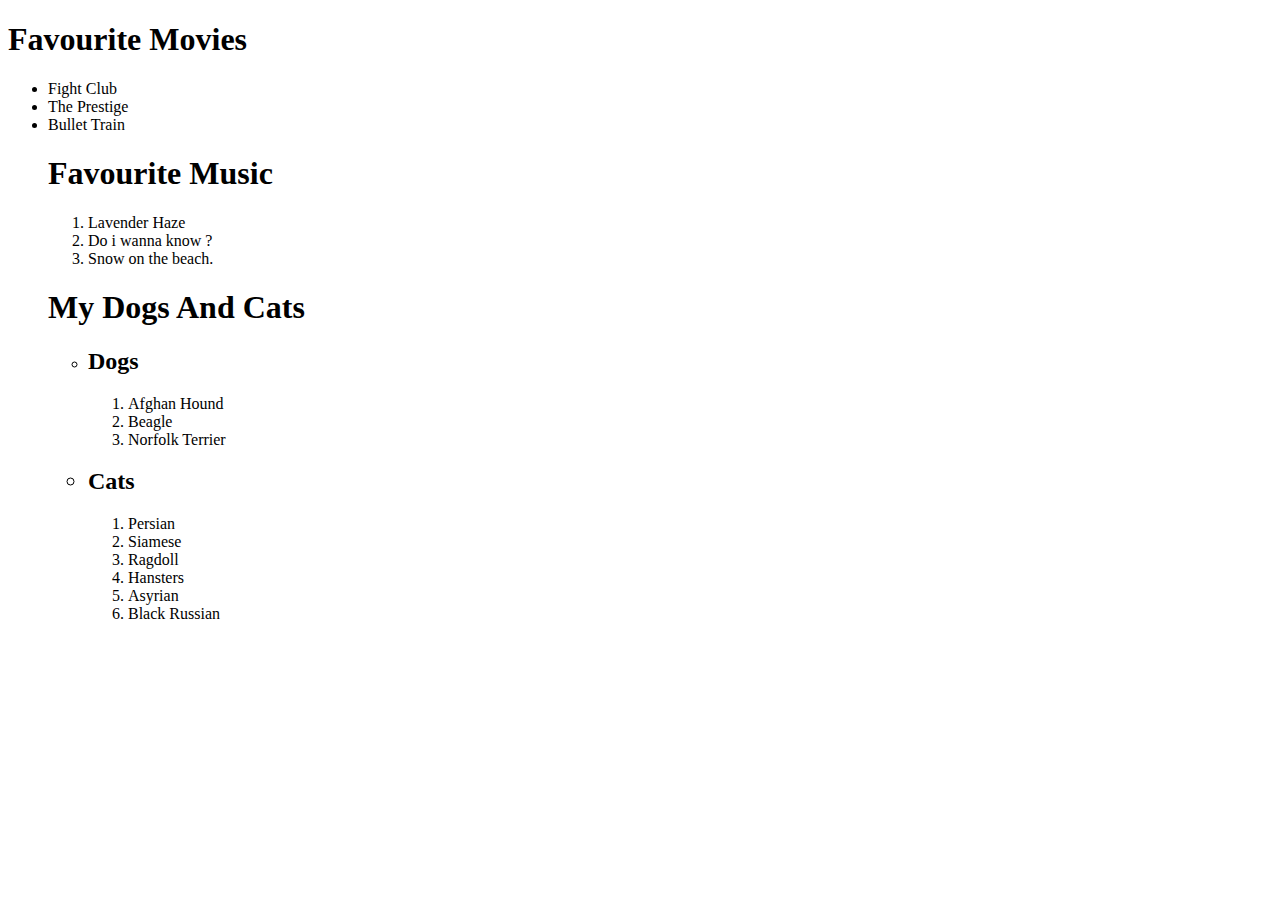
<file: Favourites.html>
<!DOCTYPE html>
<html>
<head>
<title> html </title>
</head>	
<body>
<h1><b> Favourite Movies</b></h1>
<ul><li> Fight Club </li>
<li>The Prestige </li>
<li> Bullet Train </li>
<h1><b> Favourite Music </b></h1>
<ol><li>Lavender Haze </li>
<li>Do i wanna know ?</li>
<li>Snow on the beach. 
</li> </ol>
<h1><b> My Dogs And Cats </b></h1>
<ul><li><h2> Dogs</h2> </li>
<ol><li>Afghan Hound</li>
<li>Beagle</li>
<li>Norfolk Terrier</li>
</ol>
<h2><li>Cats</h2></li>
<ol><li> Persian</li>
<li>Siamese</li>
<li>Ragdoll </li>
<li>Hansters</li>
<li>Asyrian</li>
<li> Black Russian</li></ol></ul>
</body>
</html>
</file>
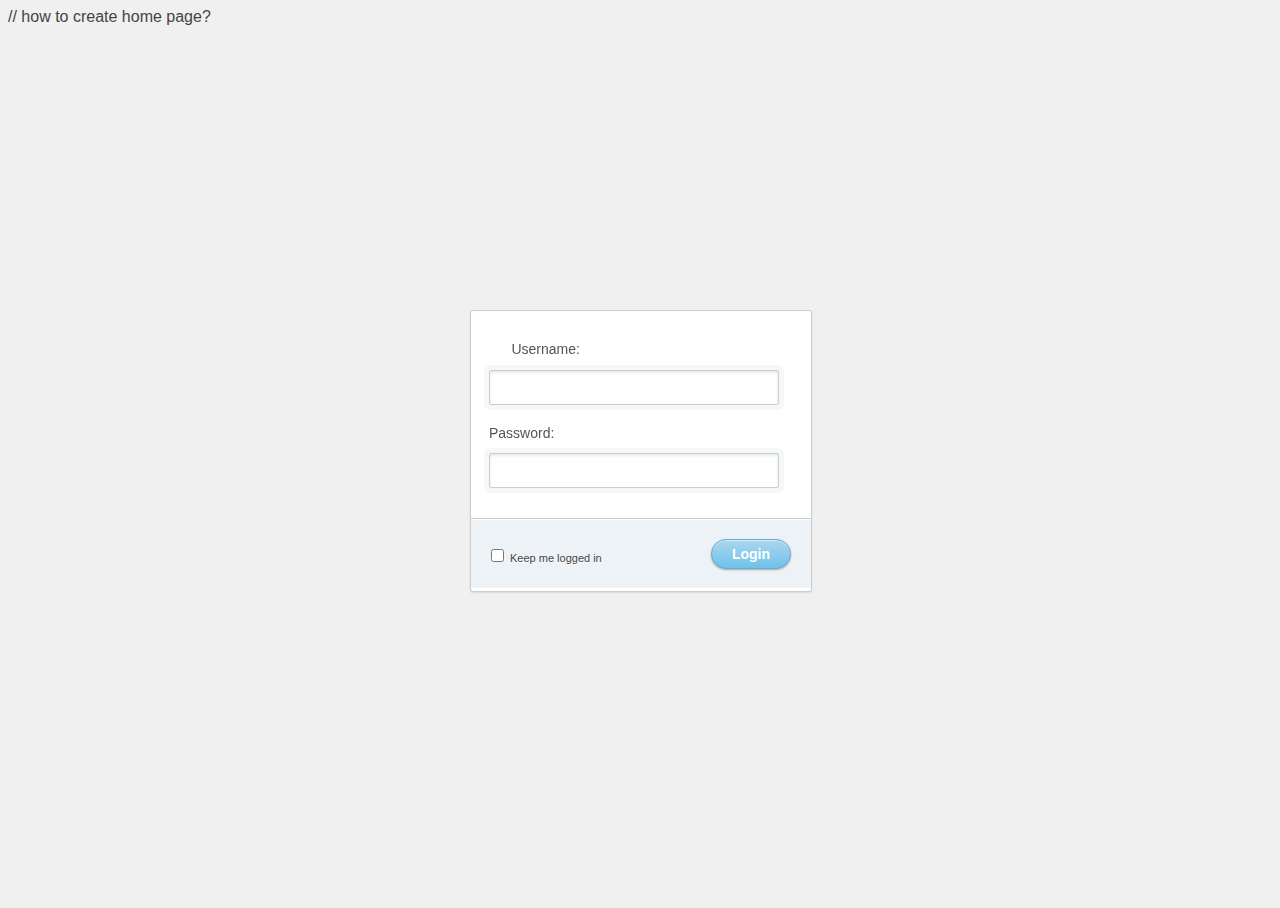
<file: home.html>
// how to create home page?

<!DOCTYPE html PUBLIC "-//W3C//DTD XHTML 1.0 Transitional//EN" "http://www.w3.org/TR/xhtml1/DTD/xhtml1-transitional.dtd">
<html xmlns="http://www.w3.org/1999/xhtml">
   <head>
      <meta http-equiv="Content-Type" content="text/html; charset=UTF-8" />
      <title>Login Page</title>
      <style>
         /* Basics */
         html, body {
         width: 100%;
         height: 100%;
         font-family: "Helvetica Neue", Helvetica, sans-serif;
         color: #444;
         -webkit-font-smoothing: antialiased;
         background: #f0f0f0;
         }
         #container {
         position: fixed;
         width: 340px;
         height: 280px;
         top: 50%;
         left: 50%;
         margin-top: -140px;
         margin-left: -170px;
         background: #fff;
         border-radius: 3px;
         border: 1px solid #ccc;
         box-shadow: 0 1px 2px rgba(0, 0, 0, .1);
         }
         form {
         margin: 0 auto;
         margin-top: 20px;
         }
         label {
         color: #555;
         display: inline-block;
         margin-left: 18px;
         padding-top: 10px;
         font-size: 14px;
         }
         p a {
         font-size: 11px;
         color: #aaa;
         float: right;
         margin-top: -13px;
         margin-right: 20px;
         -webkit-transition: all .4s ease;
         -moz-transition: all .4s ease;
         transition: all .4s ease;
         }
         p a:hover {
         color: #555;
         }
         input {
         font-family: "Helvetica Neue", Helvetica, sans-serif;
         font-size: 12px;
         outline: none;
         }
         input[type=text],
         input[type=password] ,input[type=time]{
         color: #777;
         padding-left: 10px;
         margin: 10px;
         margin-top: 12px;
         margin-left: 18px;
         width: 290px;
         height: 35px;
         border: 1px solid #c7d0d2;
         border-radius: 2px;
         box-shadow: inset 0 1.5px 3px rgba(190, 190, 190, .4), 0 0 0 5px #f5f7f8;
         -webkit-transition: all .4s ease;
         -moz-transition: all .4s ease;
         transition: all .4s ease;
         }
         input[type=text]:hover,
         input[type=password]:hover,input[type=time]:hover {
         border: 1px solid #b6bfc0;
         box-shadow: inset 0 1.5px 3px rgba(190, 190, 190, .7), 0 0 0 5px #f5f7f8;
         }
         input[type=text]:focus,
         input[type=password]:focus,input[type=time]:focus {
         border: 1px solid #a8c9e4;
         box-shadow: inset 0 1.5px 3px rgba(190, 190, 190, .4), 0 0 0 5px #e6f2f9;
         }
         #lower {
         background: #ecf2f5;
         width: 100%;
         height: 69px;
         margin-top: 20px;
         box-shadow: inset 0 1px 1px #fff;
         border-top: 1px solid #ccc;
         border-bottom-right-radius: 3px;
         border-bottom-left-radius: 3px;
         }
         input[type=checkbox] {
         margin-left: 20px;
         margin-top: 30px;
         }
         .check {
         margin-left: 3px;
         font-size: 11px;
         color: #444;
         text-shadow: 0 1px 0 #fff;
         }
         input[type=submit] {
         float: right;
         margin-right: 20px;
         margin-top: 20px;
         width: 80px;
         height: 30px;
         font-size: 14px;
         font-weight: bold;
         color: #fff;
         background-color: #acd6ef; /*IE fallback*/
         background-image: -webkit-gradient(linear, left top, left bottom, from(#acd6ef), to(#6ec2e8));
         background-image: -moz-linear-gradient(top left 90deg, #acd6ef 0%, #6ec2e8 100%);
         background-image: linear-gradient(top left 90deg, #acd6ef 0%, #6ec2e8 100%);
         border-radius: 30px;
         border: 1px solid #66add6;
         box-shadow: 0 1px 2px rgba(0, 0, 0, .3), inset 0 1px 0 rgba(255, 255, 255, .5);
         cursor: pointer;
         }
         input[type=submit]:hover {
         background-image: -webkit-gradient(linear, left top, left bottom, from(#b6e2ff), to(#6ec2e8));
         background-image: -moz-linear-gradient(top left 90deg, #b6e2ff 0%, #6ec2e8 100%);
         background-image: linear-gradient(top left 90deg, #b6e2ff 0%, #6ec2e8 100%);
         }
         input[type=submit]:active {
         background-image: -webkit-gradient(linear, left top, left bottom, from(#6ec2e8), to(#b6e2ff));
         background-image: -moz-linear-gradient(top left 90deg, #6ec2e8 0%, #b6e2ff 100%);
         background-image: linear-gradient(top left 90deg, #6ec2e8 0%, #b6e2ff 100%);
         }
      </style>
   </head>
   <body>
      <!-- Begin Page Content -->
      <div id="container">
         <form action="login_process.php" method="post">
            <label for="loginmsg" style="color:hsla(0,100%,50%,0.5); font-family:"Helvetica Neue",Helvetica,sans-serif;"><?php  echo @$_GET['msg'];?></label>
            <label for="username">Username:</label>
            <input type="text" id="username" name="username">
            <label for="password">Password:</label>
            <input type="password" id="password" name="password">
            <div id="lower">
               <input type="checkbox"><label class="check" for="checkbox">Keep me logged in</label>
               <input type="submit" value="Login">
            </div>
            <!--/ lower-->
         </form>
      </div>
      <!--/ container-->
      <!-- End Page Content -->
   </body>
</html>
</file>
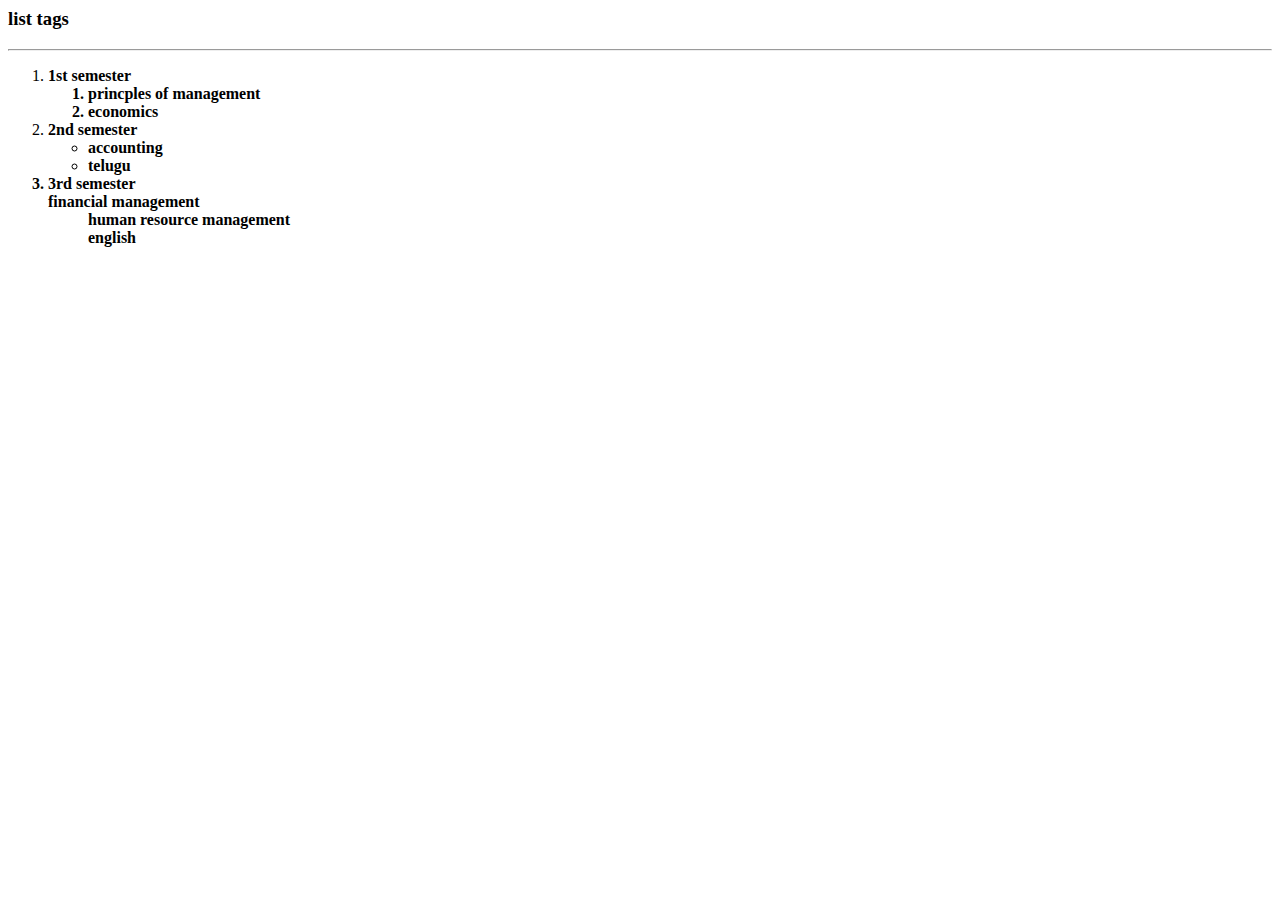
<file: list tags.html>
<html>
<head>
          <title>list tags</title> 
</head>
<body>
<H3>list tags </H3><hr>
<ol>
    <li><b>1st semester<b>
 <ol>
  <li>princples of management</li>
  <li>economics</li>
 </ol>
 <li><b> 2nd semester</li></b>
<ul>
 <li>accounting</li>
 <li>telugu</li>
</ul>
<li><b>3rd semester</li></b>
<dl>
<dt>financial management
<dd>human resource management
<dd>english
</dl>
</ol>
</body>
</html>
</file>
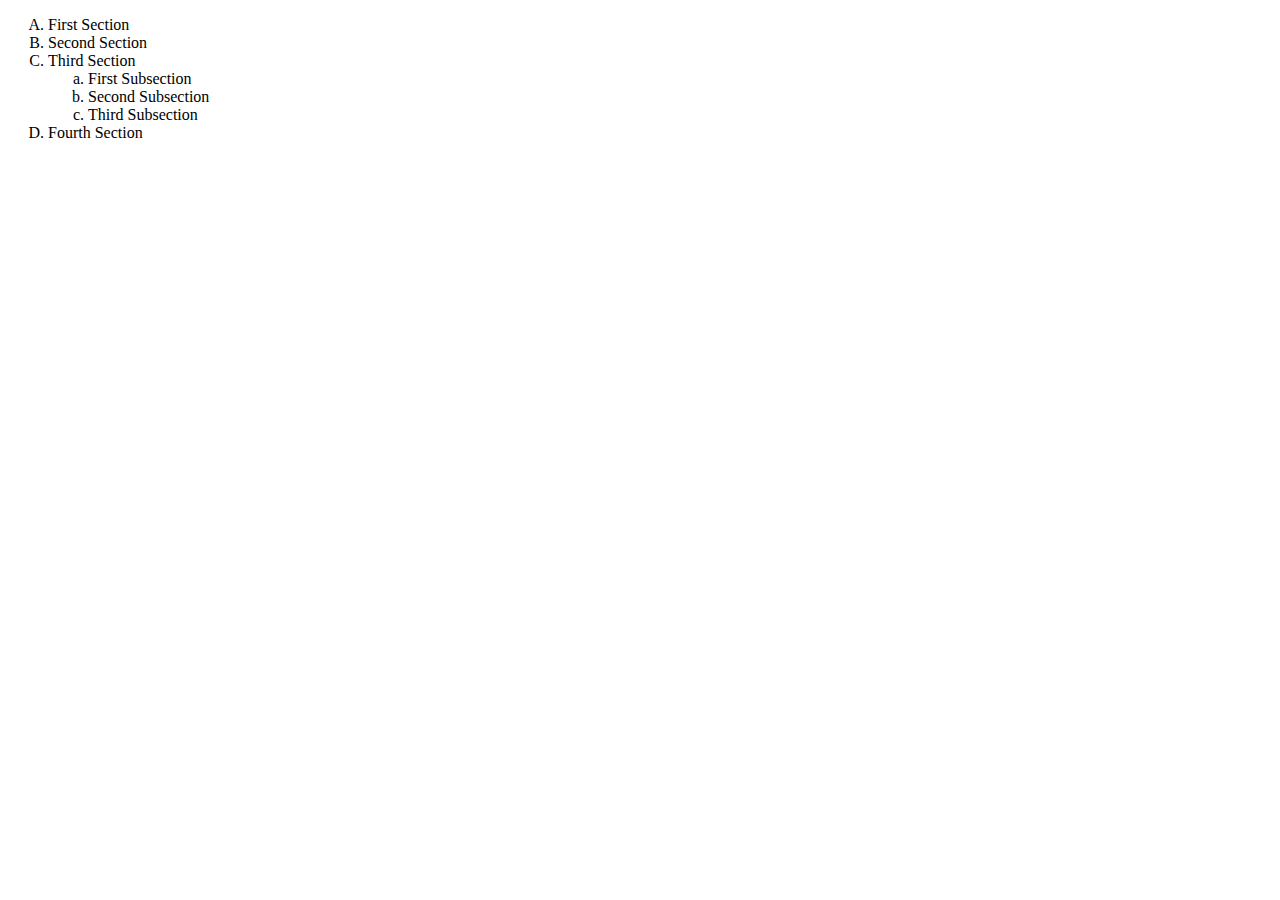
<file: lists.html>
<!DOCTYPE html>
<html>
<head>
<title>P</title>
</head>
<body>
<ol type="A"> <li>First Section</li>
<li> Second Section </li>
<li>Third Section</li>
<ol type="a"><li>First Subsection</li>
<li>Second Subsection </li>
<li> Third Subsection</li></ol>
<li> Fourth Section </li></ol>
</body>
</html>
</file>
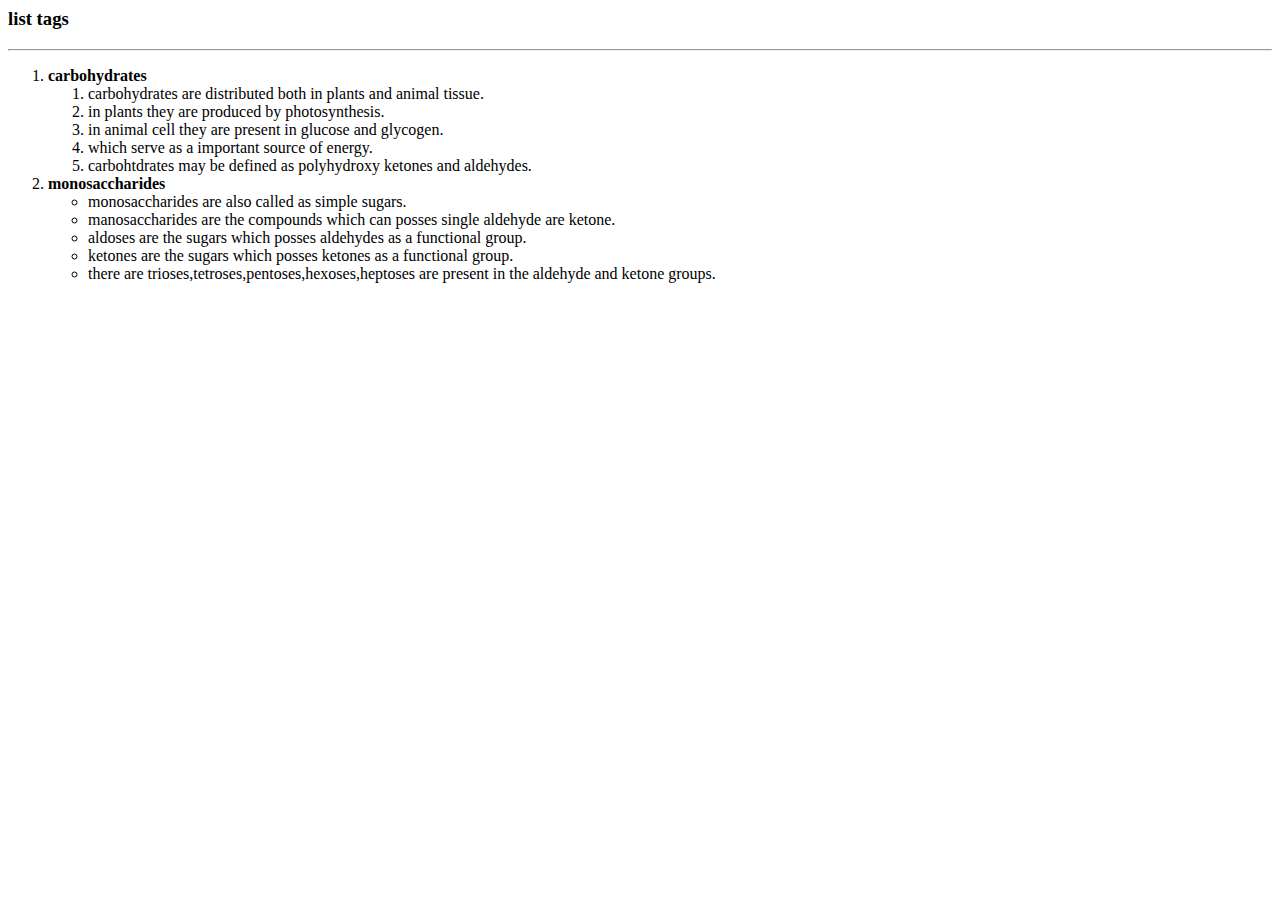
<file: pintu.html>
<html>
<head><title>list tags</title></head>
<body>
<h3>list tags</h3><hr>
<ol>
<li><b>carbohydrates</b></li>
<ol>
<li>carbohydrates are distributed both in plants and animal tissue.</li>
<li>in plants they are produced by photosynthesis.</li>
<li>in animal cell they are present in glucose and glycogen.</li>
<li>which serve as a important source of energy.</li>
<li>carbohtdrates may be defined as polyhydroxy ketones and aldehydes.</li>
</ol>
<li><b>monosaccharides</b></li>
<ul>
<li>monosaccharides are also called as simple sugars.</li>
<li>manosaccharides are the compounds which can posses single aldehyde are ketone.</li>
<li>aldoses are the sugars which posses aldehydes as a functional group.</li>
<li>ketones are the sugars which posses ketones as a functional group.</li>
<li>there are trioses,tetroses,pentoses,hexoses,heptoses are present in the aldehyde and ketone groups.</li>
</ul>
</ol>
</body>
</html>
</file>
